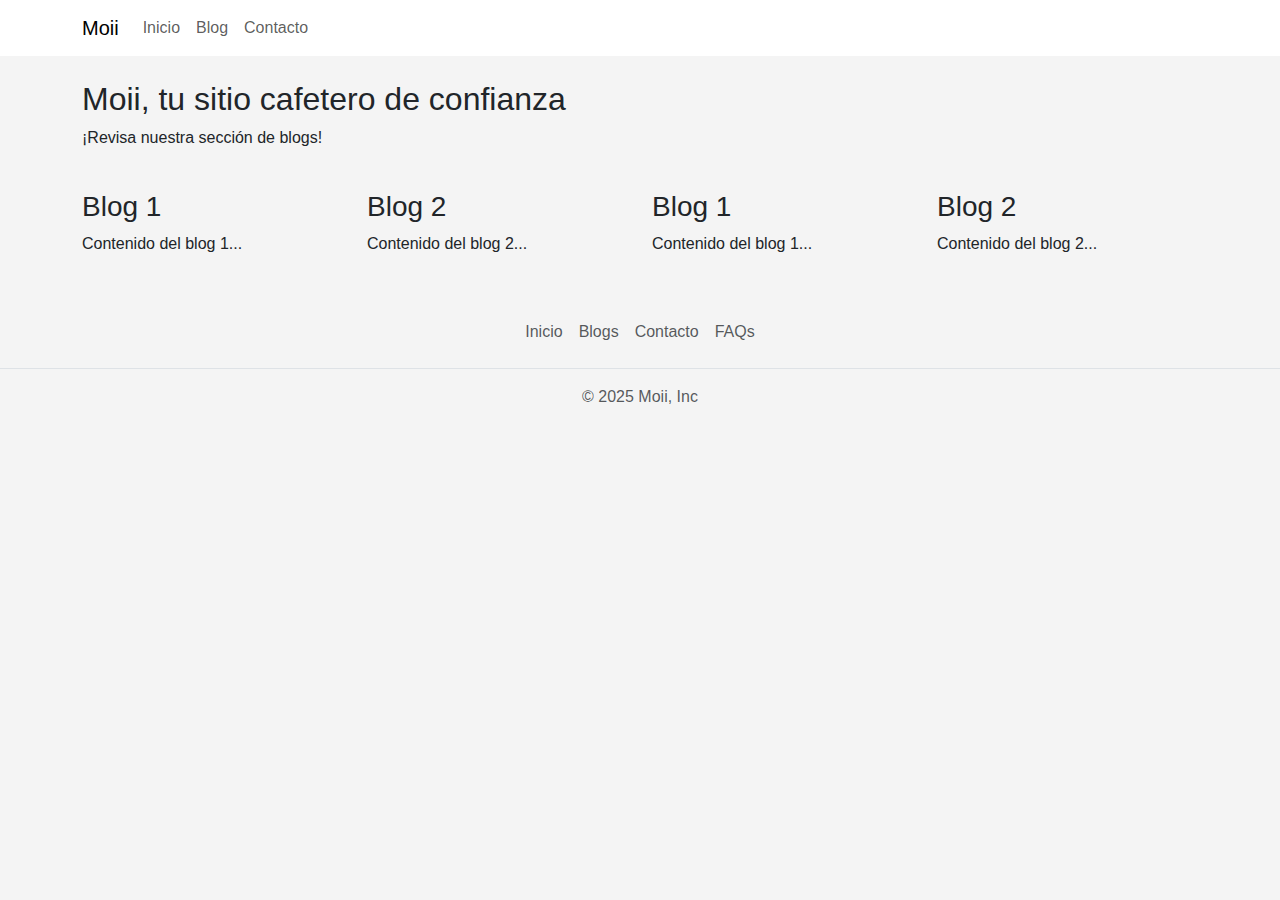
<file: index.html>
<!DOCTYPE html>
<html lang="es">
<head>
    <meta charset="UTF-8">
    <meta name="viewport" content="width=device-width, initial-scale=1.0">
    <title>Moii</title>
    <link href="https://cdn.jsdelivr.net/npm/bootstrap@5.3.0-alpha1/dist/css/bootstrap.min.css" rel="stylesheet">
	<!-- Incluir tu archivo CSS personalizado -->
    <link href="./css/styles.css" rel="stylesheet">
</head>
<body>

    <!-- Barra de navegación -->
	<nav class="navbar navbar-expand-lg navbar-light">
		<div class="container">
			<a class="navbar-brand" href="index.html">Moii</a>
			<button class="navbar-toggler" type="button" data-bs-toggle="collapse" data-bs-target="#navbarNav" aria-controls="navbarNav" aria-expanded="false" aria-label="Toggle navigation">
				<span class="navbar-toggler-icon"></span>
			</button>
			<div class="collapse navbar-collapse justify-content-center" id="navbarNav">
				<ul class="navbar-nav me-auto">
					<li class="nav-item active">
						<a class="nav-link" href="index.html">Inicio</a>
					</li>
					<li class="nav-item">
						<a class="nav-link" href="./blog/index.html">Blog</a>
					</li>
					<li class="nav-item">
						<a class="nav-link" href="index.html">Contacto</a>
					</li>
				</ul>
			</div>
		</div>
	</nav>

    <!-- Contenido -->
    <div class="container mt-4">
		<div class="row mb-4">
			<div class="col-md-12 mx-auto">
				<h2>Moii, tu sitio cafetero de confianza</h2>
				<p>¡Revisa nuestra sección de blogs!</p>
			</div>
		</div>
        <div class="row">
            <div class="col-md-3">
				<h3>Blog 1</h3>
				<p>Contenido del blog 1...</p>
            </div>
            <div class="col-md-3">
                <h3>Blog 2</h3>
                <p>Contenido del blog 2...</p>
            </div>
			<div class="col-md-3">
				<h3>Blog 1</h3>
				<p>Contenido del blog 1...</p>
            </div>
            <div class="col-md-3">
                <h3>Blog 2</h3>
                <p>Contenido del blog 2...</p>
            </div>
        </div>
    </div>
	<footer class="py-3 my-4">
		<ul class="nav justify-content-center border-bottom pb-3 mb-3">
		  <li class="nav-item"><a href="#" class="nav-link px-2 text-body-secondary">Inicio</a></li>
		  <li class="nav-item"><a href="#" class="nav-link px-2 text-body-secondary">Blogs</a></li>
		  <li class="nav-item"><a href="#" class="nav-link px-2 text-body-secondary">Contacto</a></li>
		  <li class="nav-item"><a href="#" class="nav-link px-2 text-body-secondary">FAQs</a></li>
		</ul>
		<p class="text-center text-body-secondary">© 2025 Moii, Inc</p>
	  </footer>

    <script src="https://cdn.jsdelivr.net/npm/@popperjs/core@2.11.6/dist/umd/popper.min.js"></script>
    <script src="https://cdn.jsdelivr.net/npm/bootstrap@5.3.0-alpha1/dist/js/bootstrap.min.js"></script>
</body>
</html>
</file>
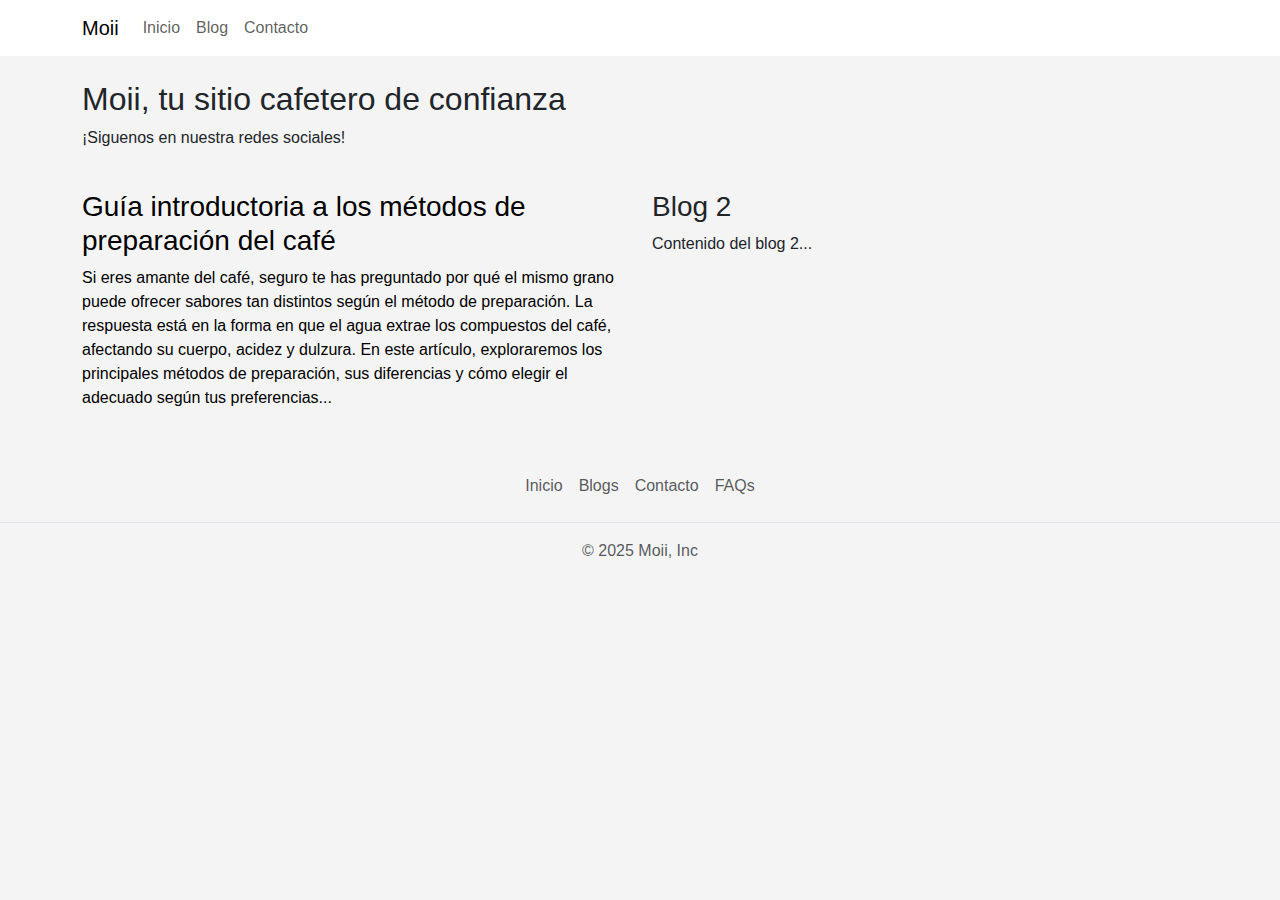
<file: blog/index.html>
<!DOCTYPE html>
<html lang="es">
<head>
    <meta charset="UTF-8">
    <meta name="viewport" content="width=device-width, initial-scale=1.0">
    <title>Moii</title>
    <link href="https://cdn.jsdelivr.net/npm/bootstrap@5.3.0-alpha1/dist/css/bootstrap.min.css" rel="stylesheet">
	<!-- Incluir tu archivo CSS personalizado -->
    <link href="../css/styles.css" rel="stylesheet">
</head>
<body>

    <!-- Barra de navegación -->
	<nav class="navbar navbar-expand-lg navbar-light">
		<div class="container">
			<a class="navbar-brand" href="../index.html">Moii</a>
			<button class="navbar-toggler" type="button" data-bs-toggle="collapse" data-bs-target="#navbarNav" aria-controls="navbarNav" aria-expanded="false" aria-label="Toggle navigation">
				<span class="navbar-toggler-icon"></span>
			</button>
			<div class="collapse navbar-collapse justify-content-center" id="navbarNav">
				<ul class="navbar-nav me-auto">
					<li class="nav-item active">
						<a class="nav-link" href="../index.html">Inicio</a>
					</li>
					<li class="nav-item">
						<a class="nav-link" href="index.html">Blog</a>
					</li>
					<li class="nav-item">
						<a class="nav-link" href="index.html">Contacto</a>
					</li>
				</ul>
			</div>
		</div>
	</nav>

    <!-- Contenido -->
    <div class="container mt-4">
		<div class="row mb-4">
			<div class="col-md-12 mx-auto">
				<h2>Moii, tu sitio cafetero de confianza</h2>
				<p>¡Siguenos en nuestra redes sociales!</p>
			</div>
		</div>
        <div class="row">
            <div class="col-md-6">
			<a href="metodos-cafe-general-1.html" class="enlace-blog">
				<h3>Guía introductoria a los métodos de preparación del café</h3>
				<p>Si eres amante del café, seguro te has preguntado por qué el mismo grano puede ofrecer sabores tan distintos según el método de preparación. 
				La respuesta está en la forma en que el agua extrae los compuestos del café, afectando su cuerpo, acidez y dulzura. 
				En este artículo, exploraremos los principales métodos de preparación, sus diferencias y cómo elegir el adecuado según tus preferencias...</p>
			</a>
            </div>
            <div class="col-md-6">
                <h3>Blog 2</h3>
                <p>Contenido del blog 2...</p>
            </div>
        </div>
    </div>
	<footer class="py-3 my-4">
		<ul class="nav justify-content-center border-bottom pb-3 mb-3">
		  <li class="nav-item"><a href="#" class="nav-link px-2 text-body-secondary">Inicio</a></li>
		  <li class="nav-item"><a href="#" class="nav-link px-2 text-body-secondary">Blogs</a></li>
		  <li class="nav-item"><a href="#" class="nav-link px-2 text-body-secondary">Contacto</a></li>
		  <li class="nav-item"><a href="#" class="nav-link px-2 text-body-secondary">FAQs</a></li>
		</ul>
		<p class="text-center text-body-secondary">© 2025 Moii, Inc</p>
	  </footer>
	  
    <script src="https://cdn.jsdelivr.net/npm/@popperjs/core@2.11.6/dist/umd/popper.min.js"></script>
    <script src="https://cdn.jsdelivr.net/npm/bootstrap@5.3.0-alpha1/dist/js/bootstrap.min.js"></script>
</body>
</html>
</file>
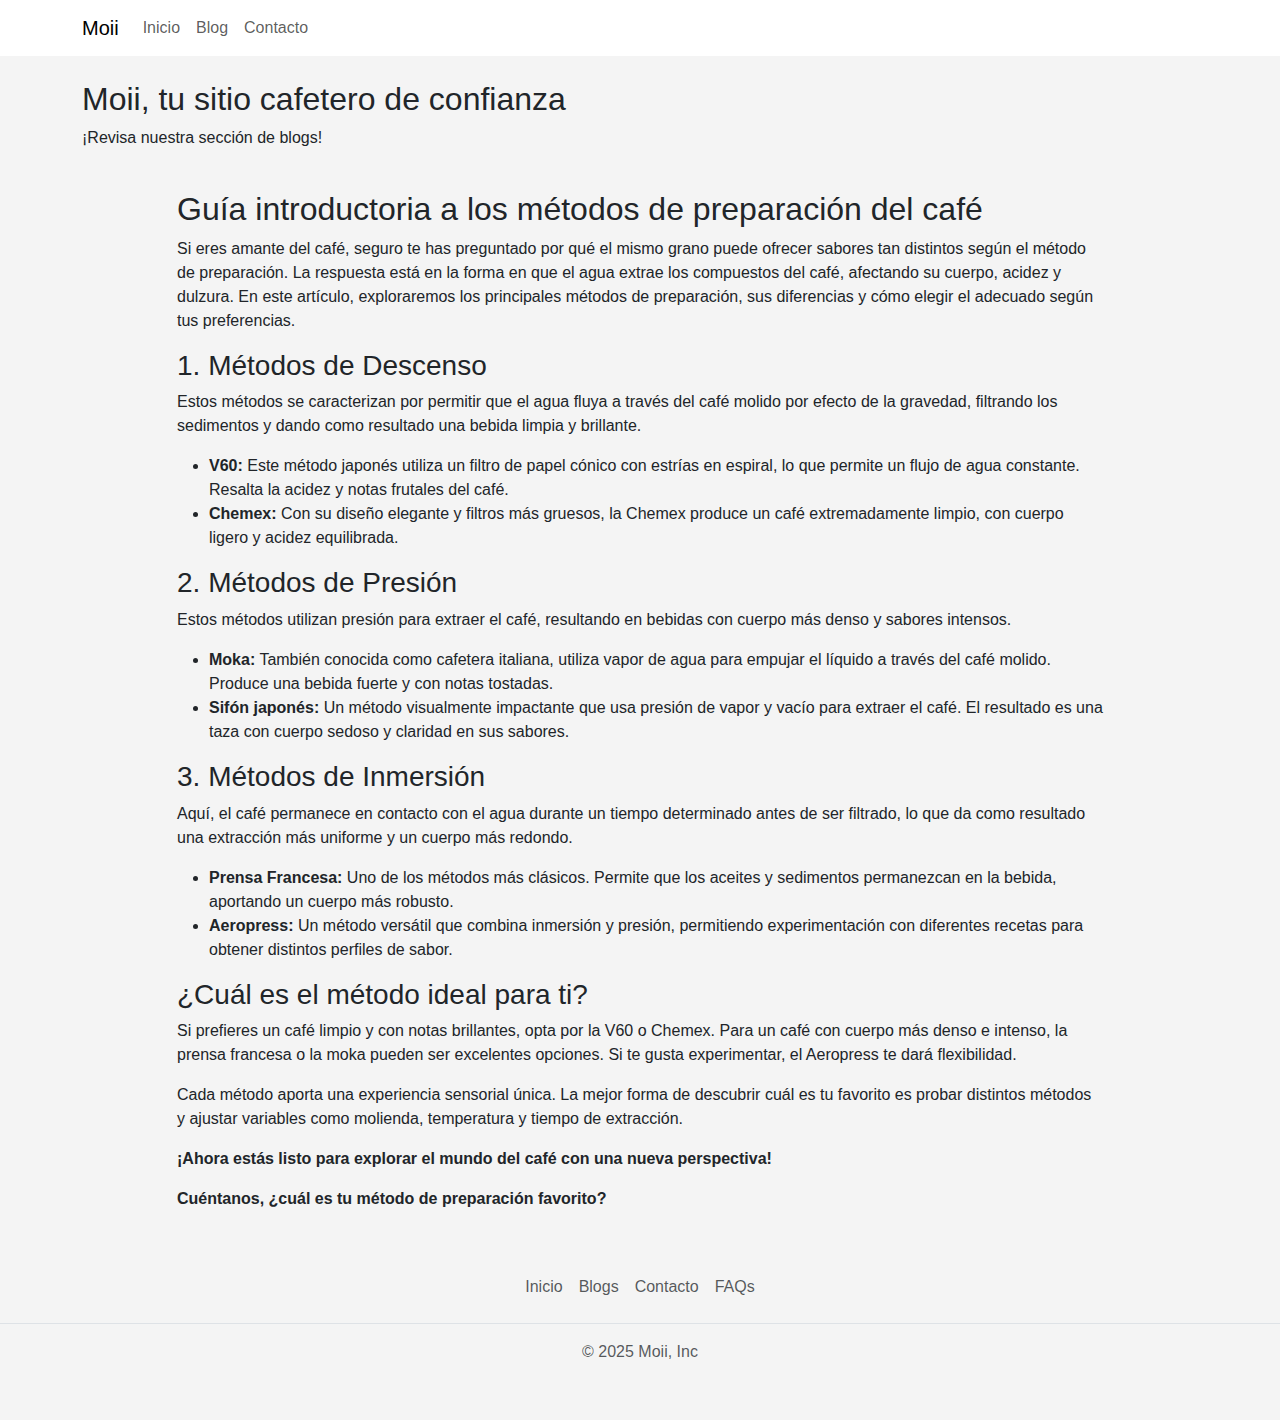
<file: blog/metodos-cafe-general-1.html>
<!DOCTYPE html>
<html lang="es">
<head>
    <meta charset="UTF-8">
    <meta name="viewport" content="width=device-width, initial-scale=1.0">
    <title>Moii</title>
    <link href="https://cdn.jsdelivr.net/npm/bootstrap@5.3.0-alpha1/dist/css/bootstrap.min.css" rel="stylesheet">
	<!-- Incluir tu archivo CSS personalizado -->
    <link href="../css/styles.css" rel="stylesheet">
</head>
<body>

    <!-- Barra de navegación -->
	<nav class="navbar navbar-expand-lg navbar-light">
		<div class="container">
			<a class="navbar-brand" href="../index.html">Moii</a>
			<button class="navbar-toggler" type="button" data-bs-toggle="collapse" data-bs-target="#navbarNav" aria-controls="navbarNav" aria-expanded="false" aria-label="Toggle navigation">
				<span class="navbar-toggler-icon"></span>
			</button>
			<div class="collapse navbar-collapse justify-content-center" id="navbarNav">
				<ul class="navbar-nav me-auto">
					<li class="nav-item active">
						<a class="nav-link" href="../index.html">Inicio</a>
					</li>
					<li class="nav-item">
						<a class="nav-link" href="./index.html">Blog</a>
					</li>
					<li class="nav-item">
						<a class="nav-link" href="../index.html">Contacto</a>
					</li>
				</ul>
			</div>
		</div>
	</nav>

    <!-- Contenido -->
    <div class="container mt-4">
		<div class="row mb-4">
			<div class="col-md-12 mx-auto">
				<h2>Moii, tu sitio cafetero de confianza</h2>
				<p>¡Revisa nuestra sección de blogs!</p>
			</div>
		</div>
        <div class="row">
            <div class="col-md-10 mx-auto">
				<h2>Guía introductoria a los métodos de preparación del café</h2>
				<p>Si eres amante del café, seguro te has preguntado por qué el mismo grano puede ofrecer sabores tan distintos según el método de preparación. 
				La respuesta está en la forma en que el agua extrae los compuestos del café, afectando su cuerpo, acidez y dulzura. 
				En este artículo, exploraremos los principales métodos de preparación, sus diferencias y cómo elegir el adecuado según tus preferencias.</p>
				
				
				<!-- METODOS DESCENSO -->
				<h3>1. Métodos de Descenso</h3>
				<p>Estos métodos se caracterizan por permitir que el agua fluya a través del café molido por efecto de la gravedad, filtrando los sedimentos y dando como resultado una bebida limpia y brillante.</p>
				<ul>
					<li><b>V60:</b> Este método japonés utiliza un filtro de papel cónico con estrías en espiral, lo que permite un flujo de agua constante. Resalta la acidez y notas frutales del café.</li>
					<li><b>Chemex:</b> Con su diseño elegante y filtros más gruesos, la Chemex produce un café extremadamente limpio, con cuerpo ligero y acidez equilibrada.</li>
				</ul>
				
				<!-- METODOS PRESION -->
				<h3>2. Métodos de Presión</h3>
				<p>Estos métodos utilizan presión para extraer el café, resultando en bebidas con cuerpo más denso y sabores intensos.</p>
				<ul>
					<li><b>Moka:</b> También conocida como cafetera italiana, utiliza vapor de agua para empujar el líquido a través del café molido. Produce una bebida fuerte y con notas tostadas.</li>
					<li><b>Sifón japonés:</b> Un método visualmente impactante que usa presión de vapor y vacío para extraer el café. El resultado es una taza con cuerpo sedoso y claridad en sus sabores.</li>
				</ul>
				
				<!-- METODOS INMERSION -->
				<h3>3. Métodos de Inmersión</h3>
				<p>Aquí, el café permanece en contacto con el agua durante un tiempo determinado antes de ser filtrado, lo que da como resultado una extracción más uniforme y un cuerpo más redondo.</p>
				<ul>
					<li><b>Prensa Francesa:</b> Uno de los métodos más clásicos. Permite que los aceites y sedimentos permanezcan en la bebida, aportando un cuerpo más robusto.</li>
					<li><b>Aeropress:</b> Un método versátil que combina inmersión y presión, permitiendo experimentación con diferentes recetas para obtener distintos perfiles de sabor.</li>
				</ul>
				
				<!-- CONCLUSION -->
				<h3>¿Cuál es el método ideal para ti?</h3>
				<p>Si prefieres un café limpio y con notas brillantes, opta por la V60 o Chemex. 
				Para un café con cuerpo más denso e intenso, la prensa francesa o la moka pueden ser excelentes opciones. 
				Si te gusta experimentar, el Aeropress te dará flexibilidad.</p>
				<p>Cada método aporta una experiencia sensorial única. 
				La mejor forma de descubrir cuál es tu favorito es probar distintos métodos y ajustar variables como molienda, temperatura y tiempo de extracción.</p>
				<p><b>¡Ahora estás listo para explorar el mundo del café con una nueva perspectiva!</b></p> 
				<p><b>Cuéntanos, ¿cuál es tu método de preparación favorito?</b></p>
				
            </div>
        </div>
    </div>
	<footer class="py-3 my-4">
		<ul class="nav justify-content-center border-bottom pb-3 mb-3">
		  <li class="nav-item"><a href="#" class="nav-link px-2 text-body-secondary">Inicio</a></li>
		  <li class="nav-item"><a href="#" class="nav-link px-2 text-body-secondary">Blogs</a></li>
		  <li class="nav-item"><a href="#" class="nav-link px-2 text-body-secondary">Contacto</a></li>
		  <li class="nav-item"><a href="#" class="nav-link px-2 text-body-secondary">FAQs</a></li>
		</ul>
		<p class="text-center text-body-secondary">© 2025 Moii, Inc</p>
	  </footer>

    <script src="https://cdn.jsdelivr.net/npm/@popperjs/core@2.11.6/dist/umd/popper.min.js"></script>
    <script src="https://cdn.jsdelivr.net/npm/bootstrap@5.3.0-alpha1/dist/js/bootstrap.min.js"></script>
</body>
</html>
</file>
<file: css/styles.css>
body {
    font-family: Arial, sans-serif;
    margin: 0;
    padding: 0;
    background-color: #f4f4f4;
}

.enlace-blog{
	text-decoration: none;
	color: black;
}

/* Cambiar el color de fondo de la navbar */
.navbar {
    background-color: #FFFFFF !important;
}
.navbar .nav-link {
    /*color: #FFFFFF !important;*/
}

/* Diseño para móviles (pantallas menores a 768px) */
@media screen and (max-width: 768px) {
    .container {
        margin: 0; /* Sin márgenes */
    }
}
</file>
